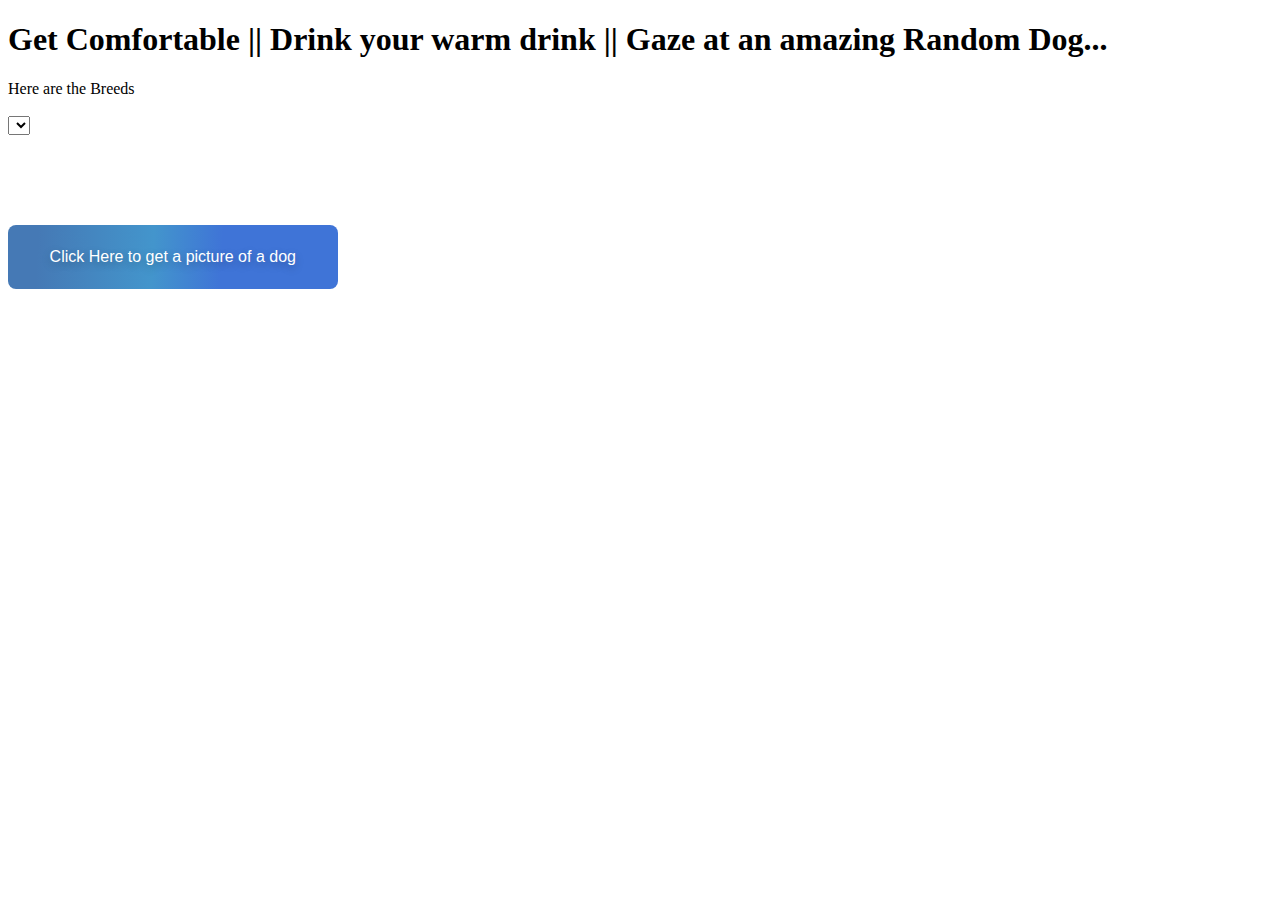
<file: Index.html>
<!DOCTYPE html>
<html lang="en">
<head>
    <meta charset="UTF-8">
    <meta http-equiv="X-UA-Compatible" content="IE=edge">
    <meta name="viewport" content="width=device-width, initial-scale=1.0">
    <title>Dog A.P.I</title>
</head>
<link rel="stylesheet" href="71Kodas.css">
<link href="https://cdn.jsdelivr.net/npm/bootstrap@5.2.0-beta1/dist/css/bootstrap.min.css" rel="stylesheet" integrity="sha384-0evHe/X+R7YkIZDRvuzKMRqM+OrBnVFBL6DOitfPri4tjfHxaWutUpFmBp4vmVor" crossorigin="anonymous">
<script src="https://cdn.jsdelivr.net/npm/bootstrap@5.2.0-beta1/dist/js/bootstrap.bundle.min.js" integrity="sha384-pprn3073KE6tl6bjs2QrFaJGz5/SUsLqktiwsUTF55Jfv3qYSDhgCecCxMW52nD2" crossorigin="anonymous"></script>
<body style="background-image: url(https://media0.giphy.com/media/iIN9FhrbOLQekZYw9l/giphy.gif?cid=790b761172ec50427fcce85d133bad90c71b2dae81e3dee2&rid=giphy.gif&ct=g); background-size:100%; ">
    <div class="container text-center d-flex align-items-center flex-column justify-content-center">
        <h1 class="mt-5">Get Comfortable || Drink your warm drink || Gaze at an amazing Random Dog...</h1>
            <div class="container m-5 p-5 text-center form-control bg-primary bg-opacity-10">
                <form class="">
                    <label class="form-label fs-1" for="dogList">Here are the Breeds</label>
                    <br>
                    <br>
                    <select name="dog" id="mainDogList" class="form-select bg-primary bg-opacity-50 font-monospace fw-bolder">
            
                    </select>
                    <br>
                    <br>
                    <label for="subBreedDogList" id="subDogTitle" class="form-label fs-1">Here are the Sub-Breeds</label>
                    <br>
                    <br>
                    <select name="" id="subBreedDogList" class="form-select bg-primary bg-opacity-25 mb-2">
            
                    </select>
                    <br>
                    <br>
                    <button type="submit" id="button" class="button mb-3 button-36">Click Here to get a picture of a dog</button>
                </form>
            
                <div id="dogPicture">
                    
                </div>
            </div>
    </div>
    <script src="71Kodas.js"></script>
</body>
</html>
</file>
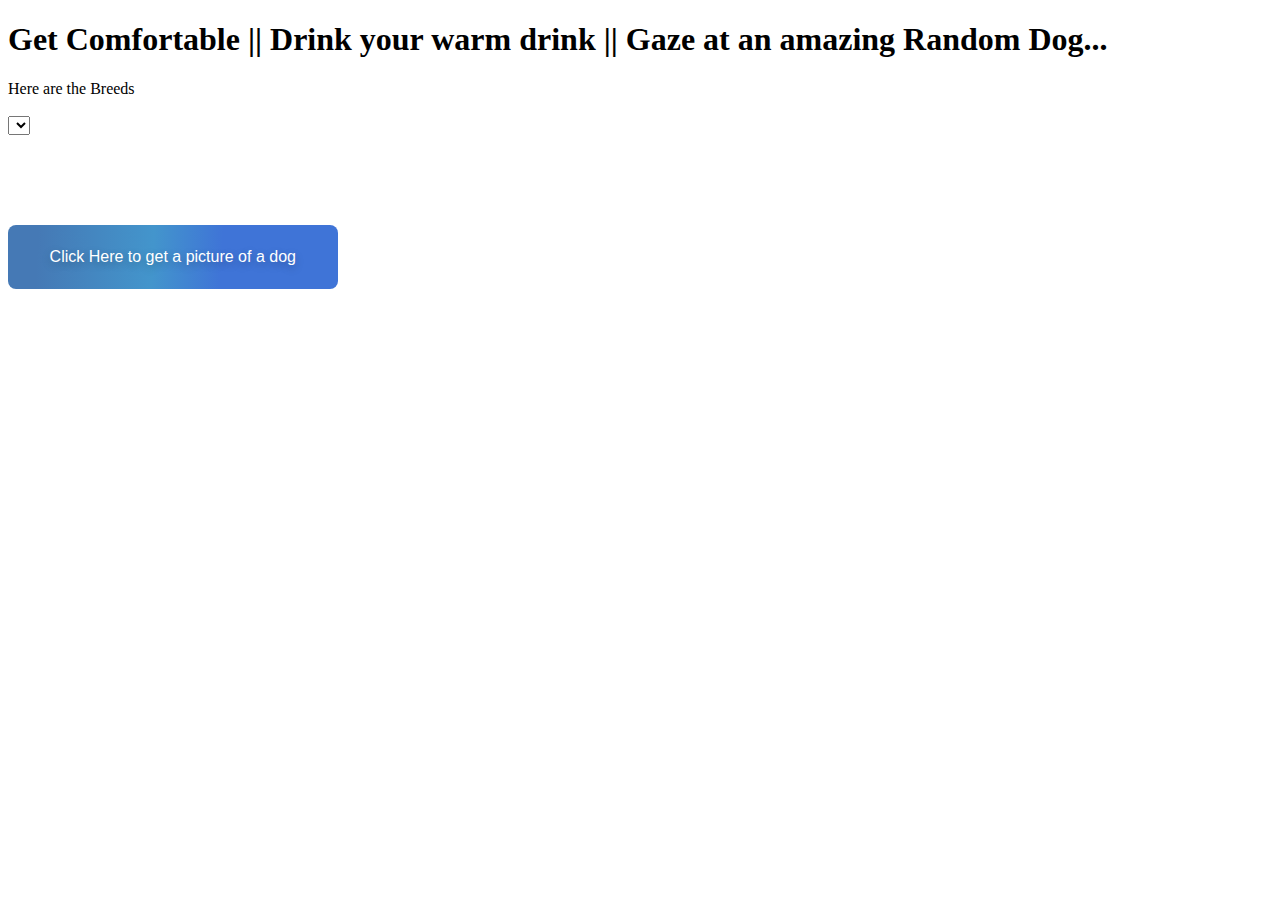
<file: 71Kodas.html>
<!DOCTYPE html>
<html lang="en">
<head>
    <meta charset="UTF-8">
    <meta http-equiv="X-UA-Compatible" content="IE=edge">
    <meta name="viewport" content="width=device-width, initial-scale=1.0">
    <title>Dog A.P.I</title>
</head>
<link rel="stylesheet" href="71Kodas.css">
<link href="https://cdn.jsdelivr.net/npm/bootstrap@5.2.0-beta1/dist/css/bootstrap.min.css" rel="stylesheet" integrity="sha384-0evHe/X+R7YkIZDRvuzKMRqM+OrBnVFBL6DOitfPri4tjfHxaWutUpFmBp4vmVor" crossorigin="anonymous">
<script src="https://cdn.jsdelivr.net/npm/bootstrap@5.2.0-beta1/dist/js/bootstrap.bundle.min.js" integrity="sha384-pprn3073KE6tl6bjs2QrFaJGz5/SUsLqktiwsUTF55Jfv3qYSDhgCecCxMW52nD2" crossorigin="anonymous"></script>
<body style="background-image: url(https://media0.giphy.com/media/iIN9FhrbOLQekZYw9l/giphy.gif?cid=790b761172ec50427fcce85d133bad90c71b2dae81e3dee2&rid=giphy.gif&ct=g); background-size:100%; ">
    <div class="container text-center d-flex align-items-center flex-column justify-content-center">
        <h1 class="mt-5">Get Comfortable || Drink your warm drink || Gaze at an amazing Random Dog...</h1>
            <div class="container m-5 p-5 text-center form-control bg-primary bg-opacity-10">
                <form class="">
                    <label class="form-label fs-1" for="dogList">Here are the Breeds</label>
                    <br>
                    <br>
                    <select name="dog" id="mainDogList" class="form-select bg-primary bg-opacity-50 font-monospace fw-bolder">
            
                    </select>
                    <br>
                    <br>
                    <label for="subBreedDogList" id="subDogTitle" class="form-label fs-1">Here are the Sub-Breeds</label>
                    <br>
                    <br>
                    <select name="" id="subBreedDogList" class="form-select bg-primary bg-opacity-25 mb-2">
            
                    </select>
                    <br>
                    <br>
                    <button type="submit" id="button" class="button mb-3 button-36">Click Here to get a picture of a dog</button>
                </form>
            
                <div id="dogPicture">
                    
                </div>
            </div>
    </div>
    <script src="71Kodas.js"></script>
</body>
</html>
</file>
<file: 71Kodas.css>
.button-36 {
  background-image: linear-gradient(92.88deg, #4579b5 9.16%, #4395cc 43.89%, #3f74d7 64.72%);
  border-radius: 8px;
  border-style: none;
  box-sizing: border-box;
  color: #FFFFFF;
  cursor: pointer;
  flex-shrink: 0;
  font-family: "Inter UI", "SF Pro Display", -apple-system, BlinkMacSystemFont, "Segoe UI", Roboto, Oxygen, Ubuntu, Cantarell, "Open Sans", "Helvetica Neue", sans-serif;
  font-size: 16px;
  font-weight: 500;
  height: 4rem;
  padding: 0 1.6rem;
  text-align: center;
  text-shadow: rgba(0, 0, 0, 0.25) 0 3px 8px;
  transition: all 0.5s;
  -moz-user-select: none;
   -ms-user-select: none;
       user-select: none;
  -webkit-user-select: none;
  touch-action: manipulation;
}

.button-36:hover {
  box-shadow: rgba(80, 63, 205, 0.5) 0 1px 30px;
  transition-duration: 0.1s;
}

@media (min-width: 768px) {
  .button-36 {
    padding: 0 2.6rem;
  }
}/*# sourceMappingURL=71Kodas.css.map */
</file>
